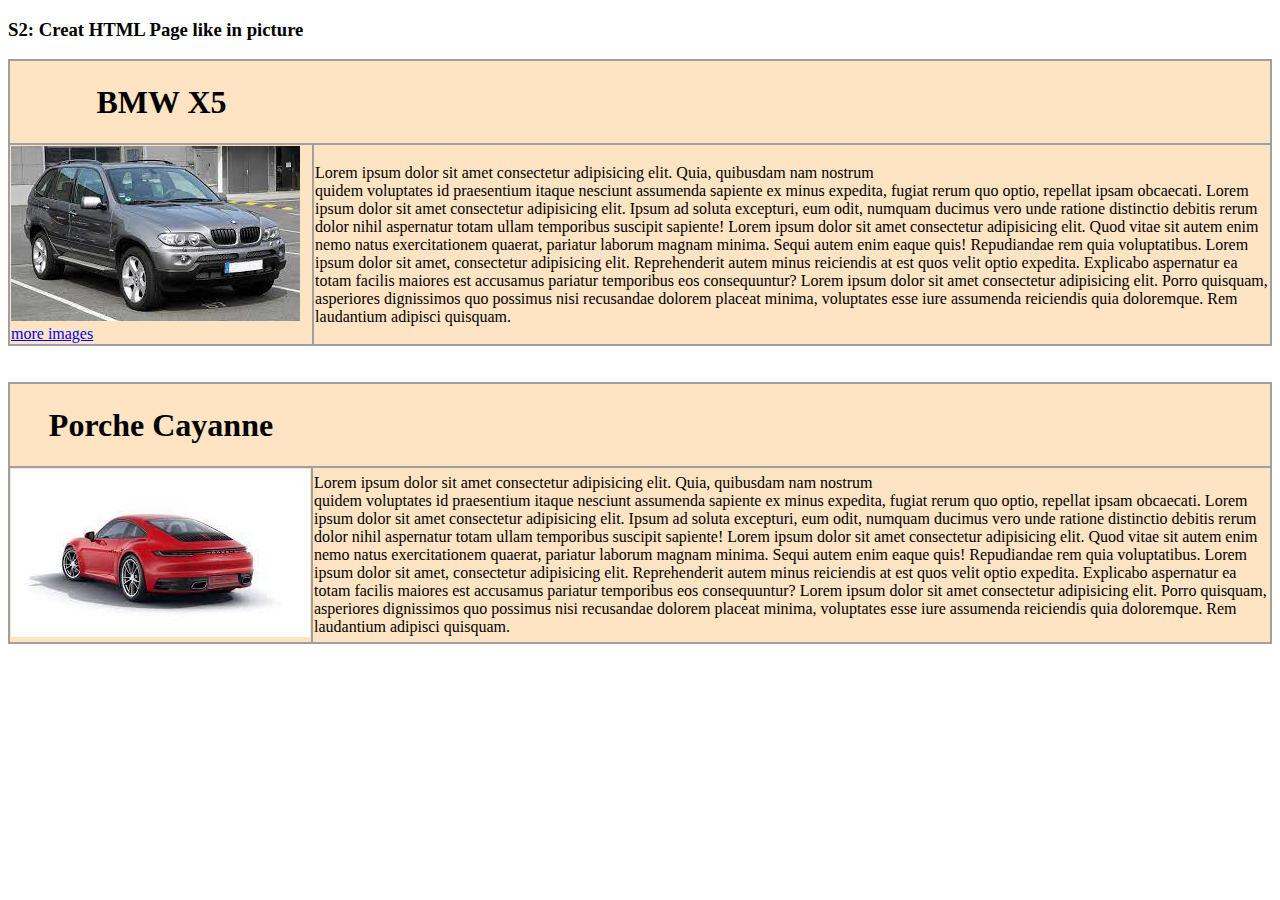
<file: index.html>
<!DOCTYPE html>
<html lang="en">
<head>
    <meta charset="UTF-8">
    <meta name="viewport" content="width=device-width, initial-scale=1.0">
    <link rel="stylesheet" href="index.css">
    <link rel="stylesheet" href="index2.html">
    <title>Cars</title>
</head>
<style>
    table,
    td{
        border: 2px solid rgb(159, 159, 159);
    }
</style>
<body>
    <h3>S2: Creat HTML Page like in picture</h3>
    <table class="roma1">
        <tr><th> <h1>BMW X5</h1></th></tr>
        <tr><td>
            <a href="index2.html">
                <img src="[data-uri]" alt="">
                more images
            </a>
          </td>
          <td>Lorem ipsum dolor sit amet consectetur adipisicing elit. Quia, quibusdam nam nostrum <br> quidem voluptates id praesentium itaque nesciunt assumenda sapiente ex minus expedita, fugiat rerum quo optio, repellat ipsam obcaecati. Lorem ipsum dolor sit amet consectetur adipisicing elit. Ipsum ad soluta excepturi, eum odit, numquam ducimus vero unde ratione distinctio debitis rerum dolor nihil aspernatur totam ullam temporibus suscipit sapiente! Lorem ipsum dolor sit amet consectetur adipisicing elit. Quod vitae sit autem enim nemo natus exercitationem quaerat, pariatur laborum magnam minima. Sequi autem enim eaque quis! Repudiandae rem quia voluptatibus. Lorem ipsum dolor sit amet, consectetur adipisicing elit. Reprehenderit autem minus reiciendis at est quos velit optio expedita. Explicabo aspernatur ea totam facilis maiores est accusamus pariatur temporibus eos consequuntur? Lorem ipsum dolor sit amet consectetur adipisicing elit. Porro quisquam, asperiores dignissimos quo possimus nisi recusandae dolorem placeat minima, voluptates esse iure assumenda reiciendis quia doloremque. Rem laudantium adipisci quisquam.</td></tr>
      </table>
      <br>
      <br>
      <table class="roma2">
        <tr><th> <h1>Porche Cayanne</h1></th></tr>
        <tr><td>
            <a href="index2.html">
                <img src="[data-uri]" alt="">  
            </a>
          </td>
          <td>Lorem ipsum dolor sit amet consectetur adipisicing elit. Quia, quibusdam nam nostrum <br> quidem voluptates id praesentium itaque nesciunt assumenda sapiente ex minus expedita, fugiat rerum quo optio, repellat ipsam obcaecati. Lorem ipsum dolor sit amet consectetur adipisicing elit. Ipsum ad soluta excepturi, eum odit, numquam ducimus vero unde ratione distinctio debitis rerum dolor nihil aspernatur totam ullam temporibus suscipit sapiente! Lorem ipsum dolor sit amet consectetur adipisicing elit. Quod vitae sit autem enim nemo natus exercitationem quaerat, pariatur laborum magnam minima. Sequi autem enim eaque quis! Repudiandae rem quia voluptatibus. Lorem ipsum dolor sit amet, consectetur adipisicing elit. Reprehenderit autem minus reiciendis at est quos velit optio expedita. Explicabo aspernatur ea totam facilis maiores est accusamus pariatur temporibus eos consequuntur? Lorem ipsum dolor sit amet consectetur adipisicing elit. Porro quisquam, asperiores dignissimos quo possimus nisi recusandae dolorem placeat minima, voluptates esse iure assumenda reiciendis quia doloremque. Rem laudantium adipisci quisquam.</td></tr>
      </table>
      
</body>
</html>
</file>
<file: index.css>
table{
    border-collapse: collapse;
}
.roma1{
    background-color: bisque;
}
.roma2{
    background-color: bisque;
}
</file>
